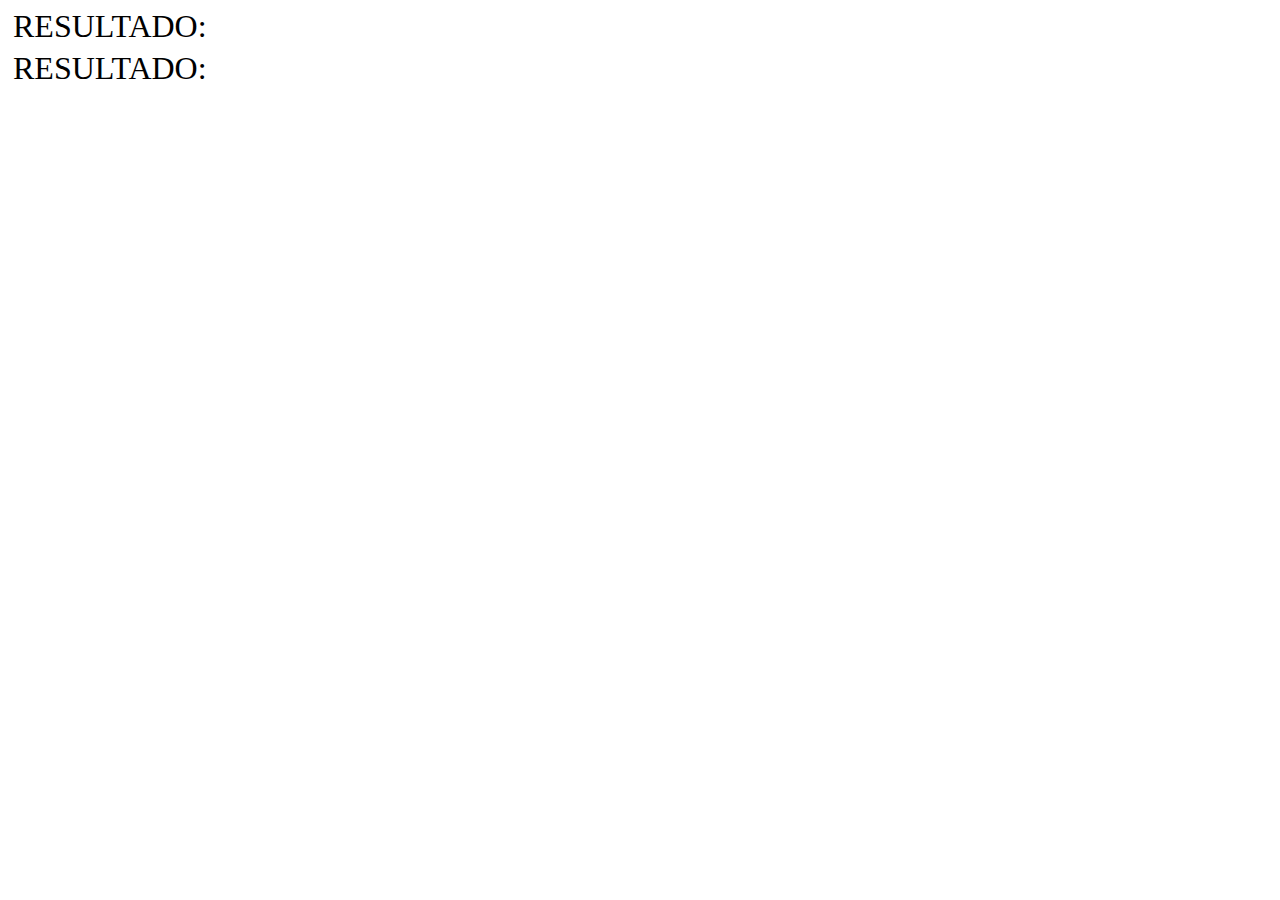
<file: ganador.html>
<!DOCTYPE html>
<html lang="en">
<head>
    <meta charset="UTF-8">
    <meta name="viewport" content="width=device-width, initial-scale=1.0">
    <title>Ganador</title>
    <link rel="stylesheet" href="./style.css">
    <script src="scrabble.js"></script>
</head>
<body>
    <div id=messageArea>RESULTADO:</div>
    <div id=messageArea2>RESULTADO:</div>
</body>
</html>
</file>
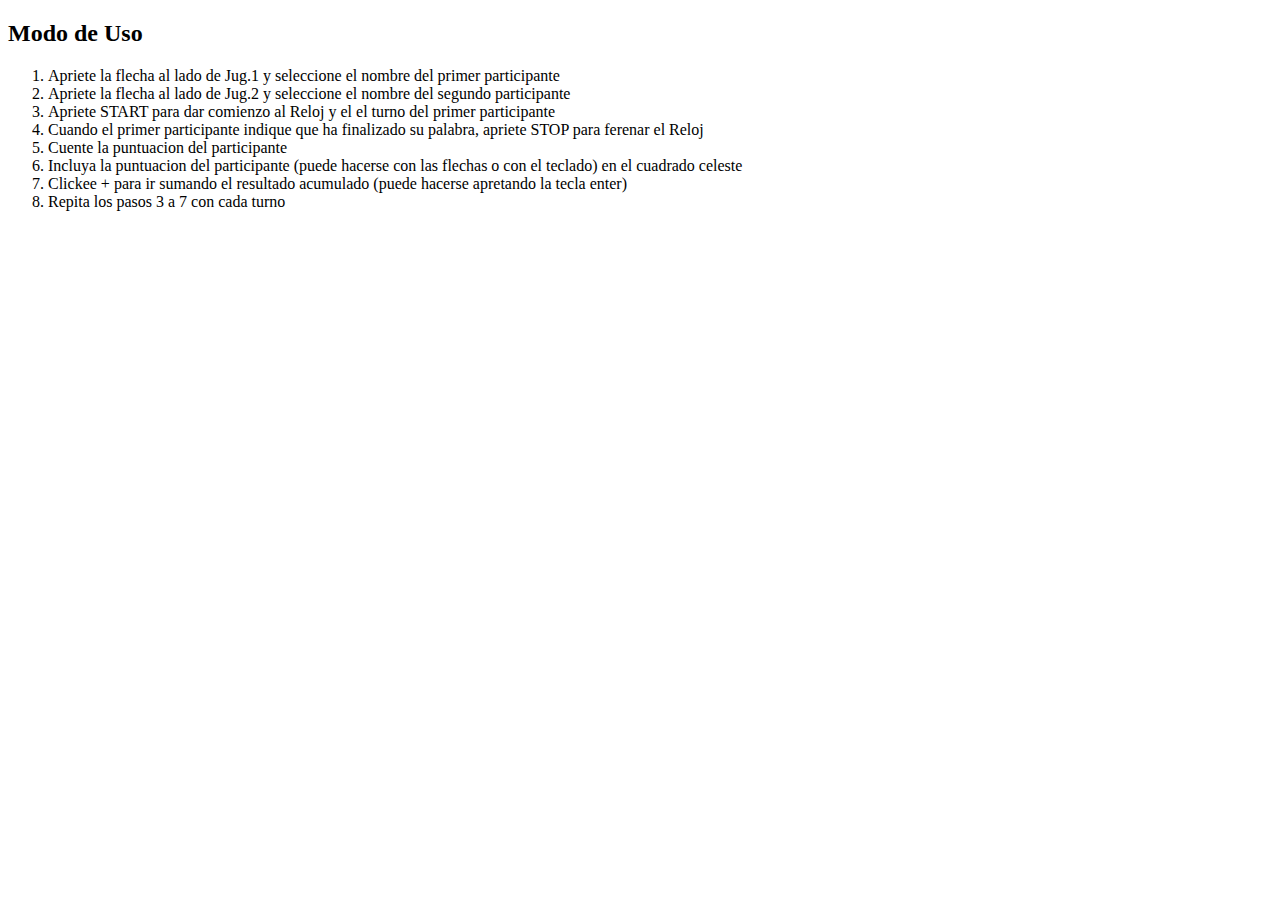
<file: mododeuso.html>
<!DOCTYPE html>
<html lang="en">
<head>
    <meta charset="UTF-8">
    <meta name="viewport" content="width=device-width, initial-scale=1.0">
    <title>Modo de Uso</title>
</head>
<body>
    <h2>Modo de Uso</h2>
    <ol>
        <li>Apriete la flecha al lado de Jug.1 y seleccione el nombre del primer participante</li>
        <li>Apriete la flecha al lado de Jug.2 y seleccione el nombre del segundo participante</li>
        <li>Apriete START para dar comienzo al Reloj y el el turno del primer participante</li>
        <li>Cuando el primer participante indique que ha finalizado su palabra, apriete STOP para ferenar el Reloj</li>
        <li>Cuente la puntuacion del participante</li>
        <li>Incluya la puntuacion del participante (puede hacerse con las flechas o con el teclado) en el cuadrado celeste</li>
        <li>Clickee + para ir sumando el resultado acumulado (puede hacerse apretando la tecla enter)</li>
        <li>Repita los pasos 3 a 7 con cada turno</li>
    </ol>
</body>
</html>
</file>
<file: style.css>
html {
    font-family: Verdana;
}
header {
    background-color: rgb(117, 173, 62);
    color: lightcyan;
    font-size: 1.5rem;
    text-align: center;
}
nav, a {
    display: inline-flex;
    color: lightcyan;
    background-color: rgb(8, 54, 8);
    font-size: 1.2rem;
    width: 100%;
    justify-content: space-evenly;
    align-items: center;
    height: 50px;
    opacity: .75;
}
main {
    flex-wrap: wrap;
}
main, .containerArriba{
    display: inline-flex;
    margin: 10px;
    justify-content: center;
}
.container {
    display: inline-flex;
    flex-direction: column;
    margin: 15px;
    max-width: 700px;
}
img {
    width: 400px;
    margin-top: 10px;
}

.Container1 button {
    font-size: 1.5rem;
    background-color: rgb(117, 173, 62);
    color: lightcyan;
    border-radius: 5px;
    padding: 10px;
    margin: 10px;
}
#reloj {
    background-color: hotpink;
    height: 60px;
    font-size: 2rem;
    text-align: center;
    color: lightcyan;
    padding: 10px;
    margin: 2px;
}

form input, select{
    font-size: 2rem;
    background-color: skyblue;
    color: lightcyan;
    border: solid lightskyblue 1px;
    border-radius: 5px;
}
.punteador {
    background-color: rgb(117, 173, 62);
    margin: 15px;
    border-radius: 15px;
    display: inline-flex;
    font-size: 2rem;
    padding: 10px;
    color: lightcyan;
    width: 90%;
}
#messageArea, #messageArea2 {
    font-size: 2rem;
    margin: 5px;
}
#finalMessage {
    color: green;
    margin-left: 15px;
    font-size: 1.5rem;
}
footer {
    margin-top: 10px;
    color: grey;
}
</file>
